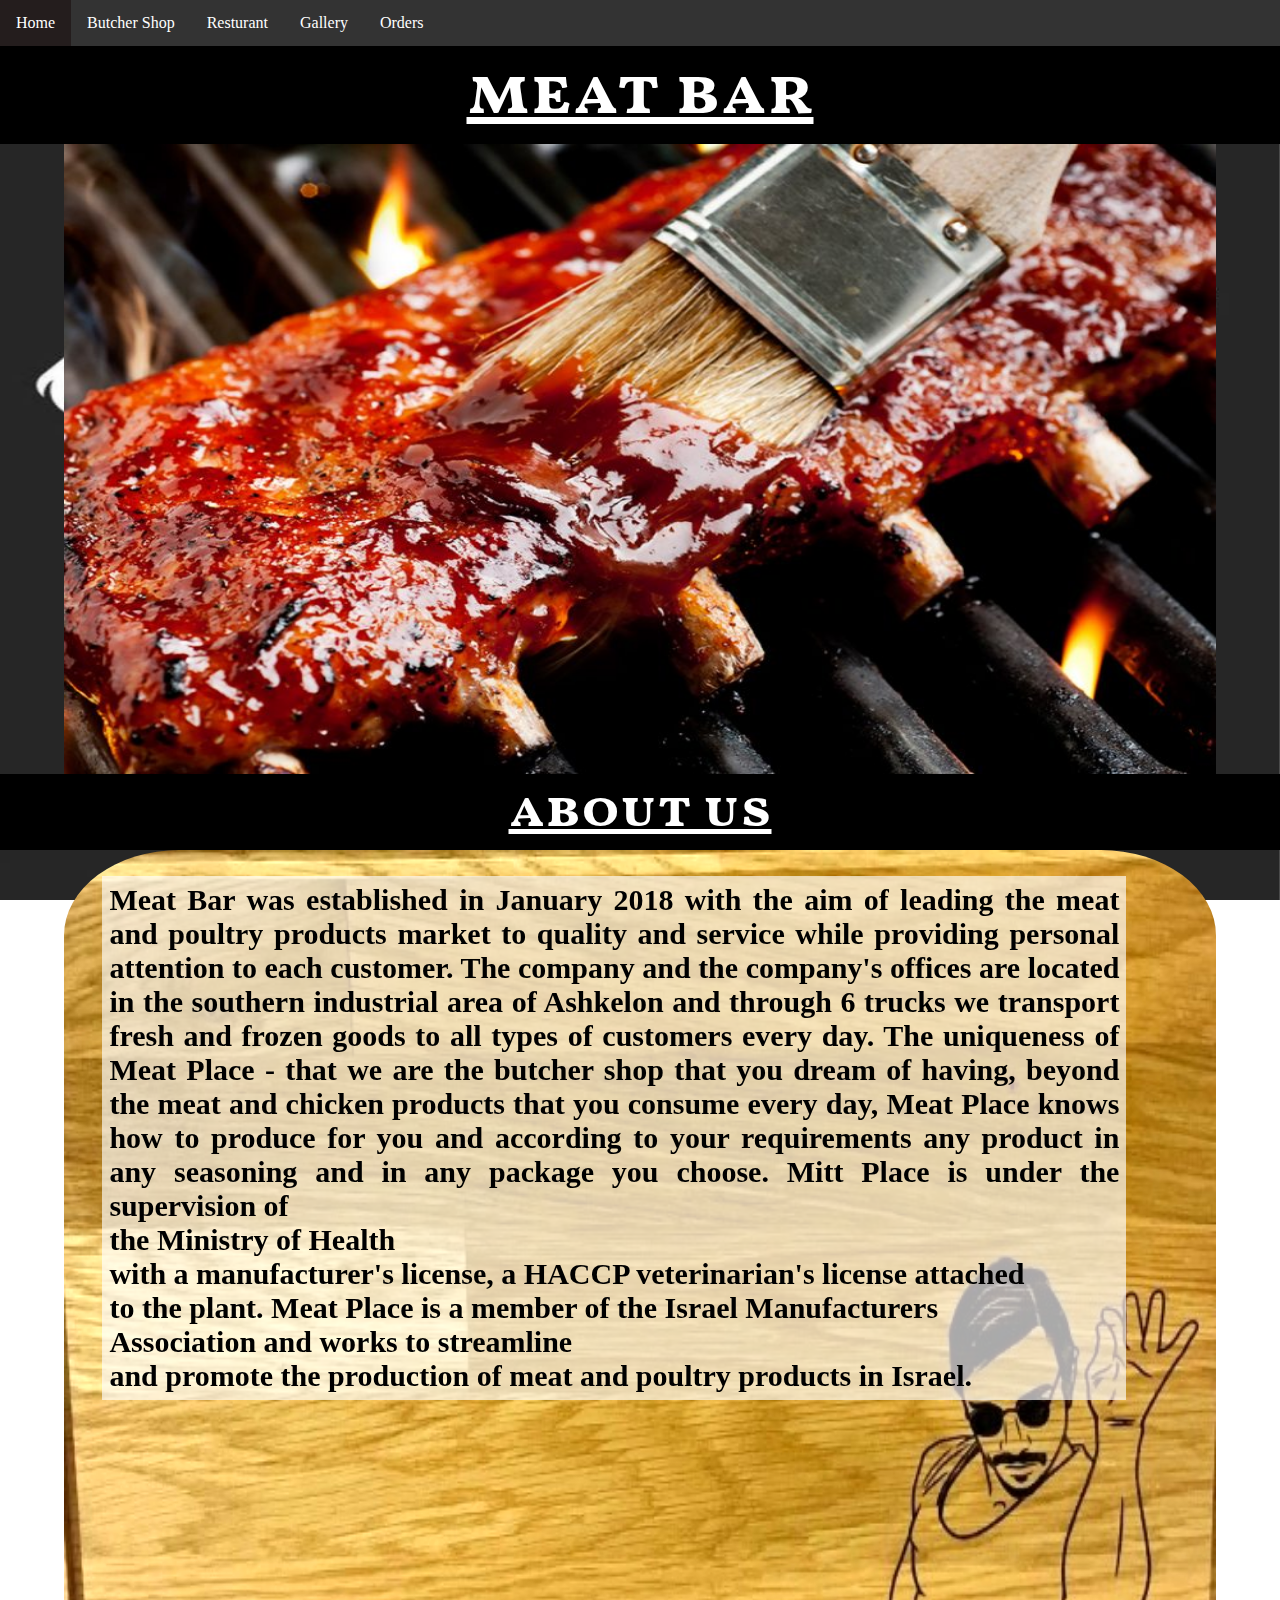
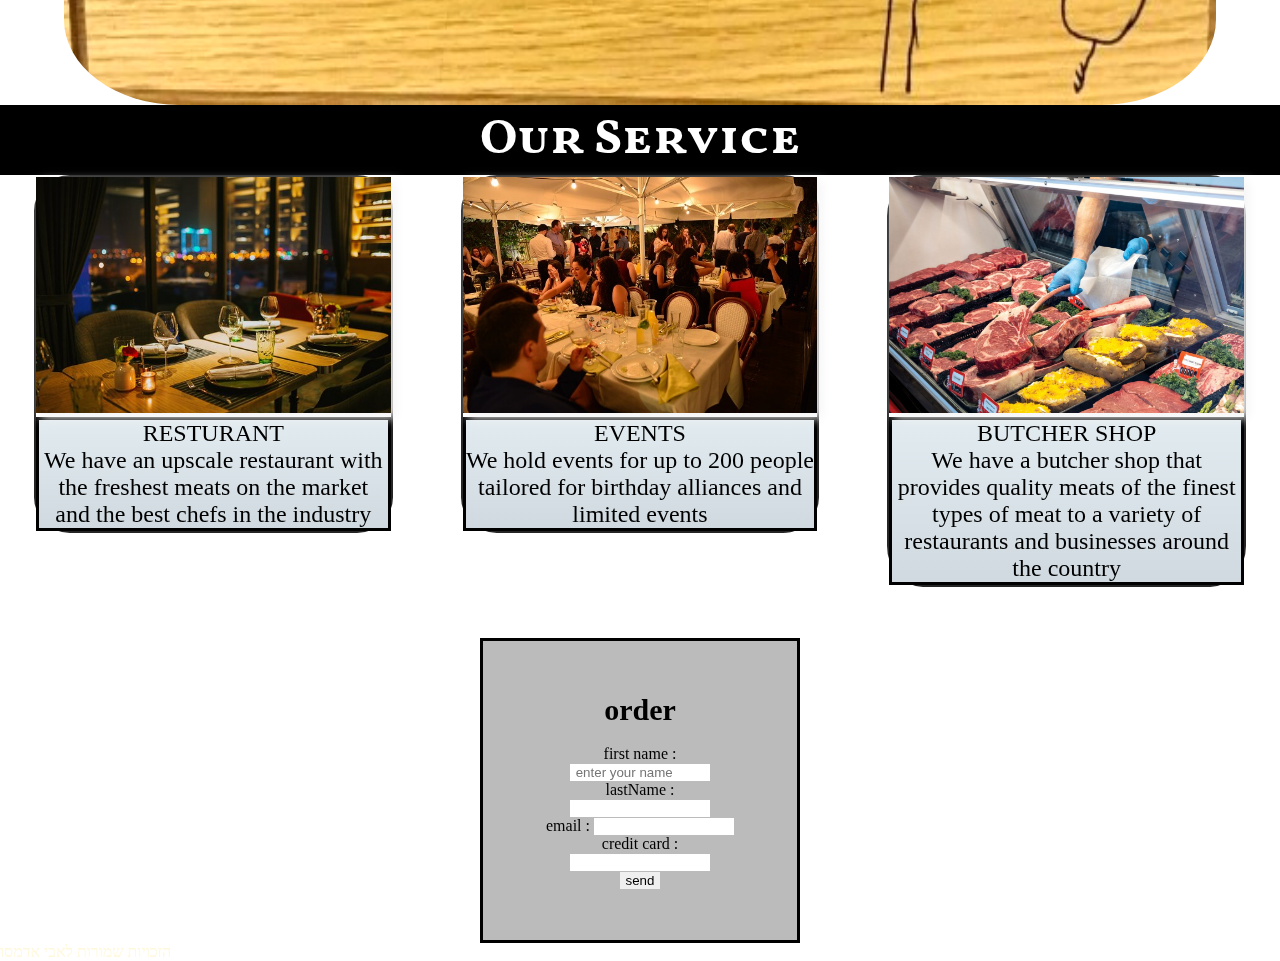
<file: index.html>
<!DOCTYPE html>
<html lang="en">
<head>
    <meta charset="UTF-8">
    <meta http-equiv="X-UA-Compatible" content="IE=edge">
    <meta name="viewport" content="width=device-width, initial-scale=1.0">
    <title>Document</title>
    <link href="https://fonts.googleapis.com/css2?family=Vollkorn+SC:wght@900&display=swap" rel="stylesheet">
    <link rel="stylesheet" href="style.css">
</head>
<body>
    <img src="media/home bckg.jpg " alt="" class="background">
    
    <header>
        <nav>
            <ul>
                <li><a class="active" href="index.html">Home</a></li>
                <li><a href="butcher.html.html">Butcher Shop</a></li>
                <li><a href="returant.html">Resturant</a></li>
                <li><a href="#gallery">Gallery</a></li>
                <li><a href="#forms">Orders</a></li>
              </ul>

          
              
        </nav>
    </header>
    <main>
        <center>
            <h1>
    meat bar
</h1>

    
        <article class="slide">
            <img class="slidePic"src="media/slider1.jpg" alt="Slide 3" />
            
            <img class="slidePic" src="media/slide2.jpg" alt="Slide 4" />
            <img  class="slidePic" src="media/slider3.jpg" alt="Slide 2" />
          
            <img class="slidePic" src="media/slider4.jpg" alt="Slide 1" />
            <img class="slidePic"  src="media/slider5.jpg" alt="Slide 5" />
          </article>
    
    
    

    <h2>
            about us
        </h2>
        
           
          
            <div class="butcher">
                        <p id="text">Meat Bar was established in January 2018 with the aim of leading the meat and poultry 
            products market to quality and service while providing personal attention to each customer.
            The company and the company's offices are located in the southern industrial area of ​​Ashkelon 
            and through 6 trucks we transport fresh and frozen goods to all types of customers every day.
            The uniqueness of Meat Place - that we are the butcher shop that you dream of having, beyond the meat
             and chicken products that you consume every day, Meat Place knows how to produce for you and according to your
              requirements any product in any seasoning and in any package you choose.
            Mitt Place is under the supervision of <br> the Ministry of Health <br> with a manufacturer's license, a HACCP veterinarian's 
            license attached <br> to the plant.
            
            Meat Place is a member of the Israel Manufacturers <br> Association and works to streamline <br> and promote 
             the production of meat and poultry products in Israel.</p>
          

            <div id="kereshe">
            <img src="media/Facetune22-04-2021-09-55-37.jfif" alt="butcher" >
            </div>
</div>
        
           
        <!-- <div class="bckgp"></div> -->
        </div>

        <h3>
            Our Service
        </h3>
<section class="service">

    <div class="resturant card">
          <img src="media/restaurant.jpg" alt="">
        <p> RESTURANT <br>
            We have an upscale restaurant with the freshest meats on the market and the best chefs in the industry
        </p>  
        </div>
        
        <div class="event card">
            
            <img src="media/event.jpg" alt="">
<p> EVENTS <br>
    We hold events for up to 200 people tailored for birthday alliances and limited events
        </p> 
        </div>

        <div class="btr card">
           
                
            
            <img src="media/butcher.jpg" alt="">
            
                
            
            <p>BUTCHER SHOP<br>
                We have a butcher shop that provides quality meats of the finest types of meat to a variety of restaurants and businesses around the country</p>
        </div>
</section>
        
       
      


<article id="forms">
     <h4>order</h4>
   <form action="" class="orderevent"> <br>
    <label>first name :</label>
    <input type="text" name="firstName" placeholder=" enter your name"  > <br>
    <label>lastName :</label>
    <input  type="text" name="lastName" id=""> <br>
    <label>email :</label>
<input autocomplete="on" type="email" name="email" id=""> <br>
    <label>credit card :</label>
<input  type="search" name="" id=""   > <br>
<button class="btn">send</button>
   </form> 
</article>
 
        </center>
    

    </main>
    <footer>
        <section class="copyRight"><p> הזכויות שמורות לאבי אדמסו</p></section>
    </footer>
</body>
</html>
</file>
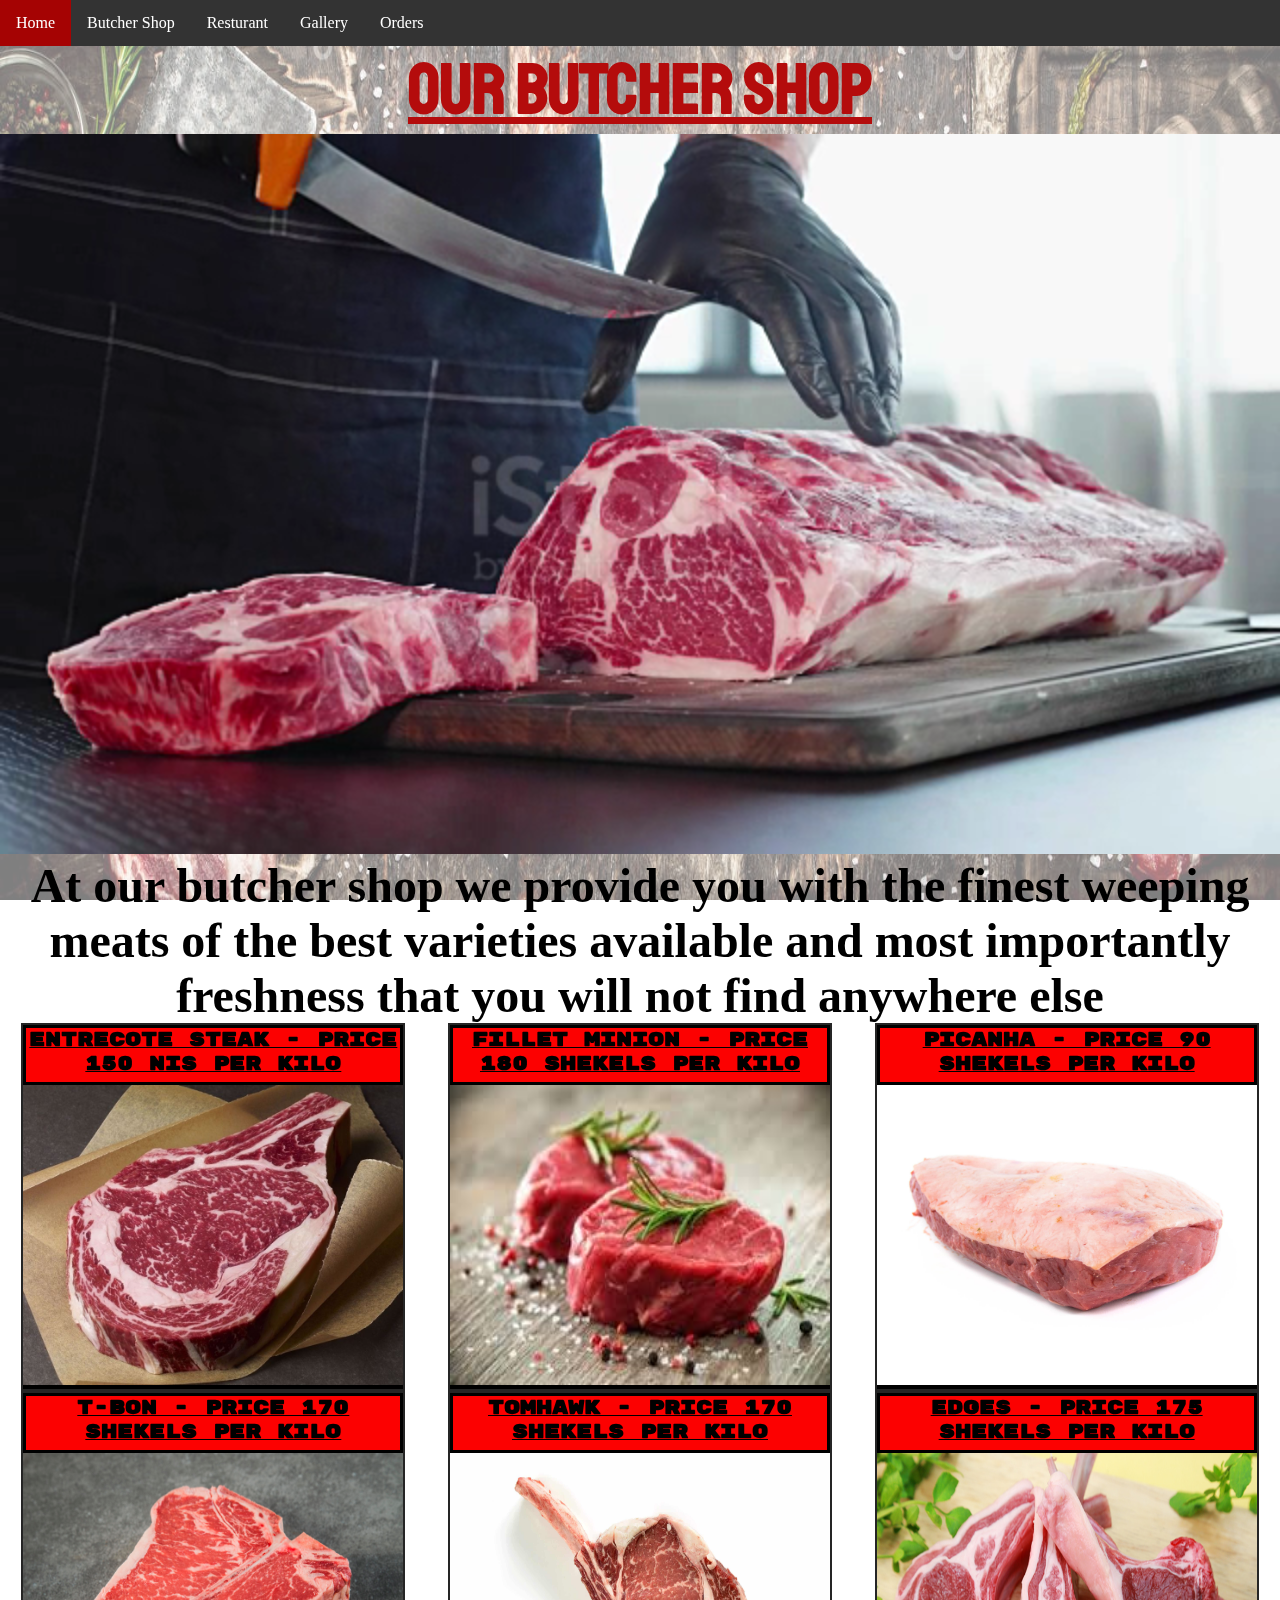
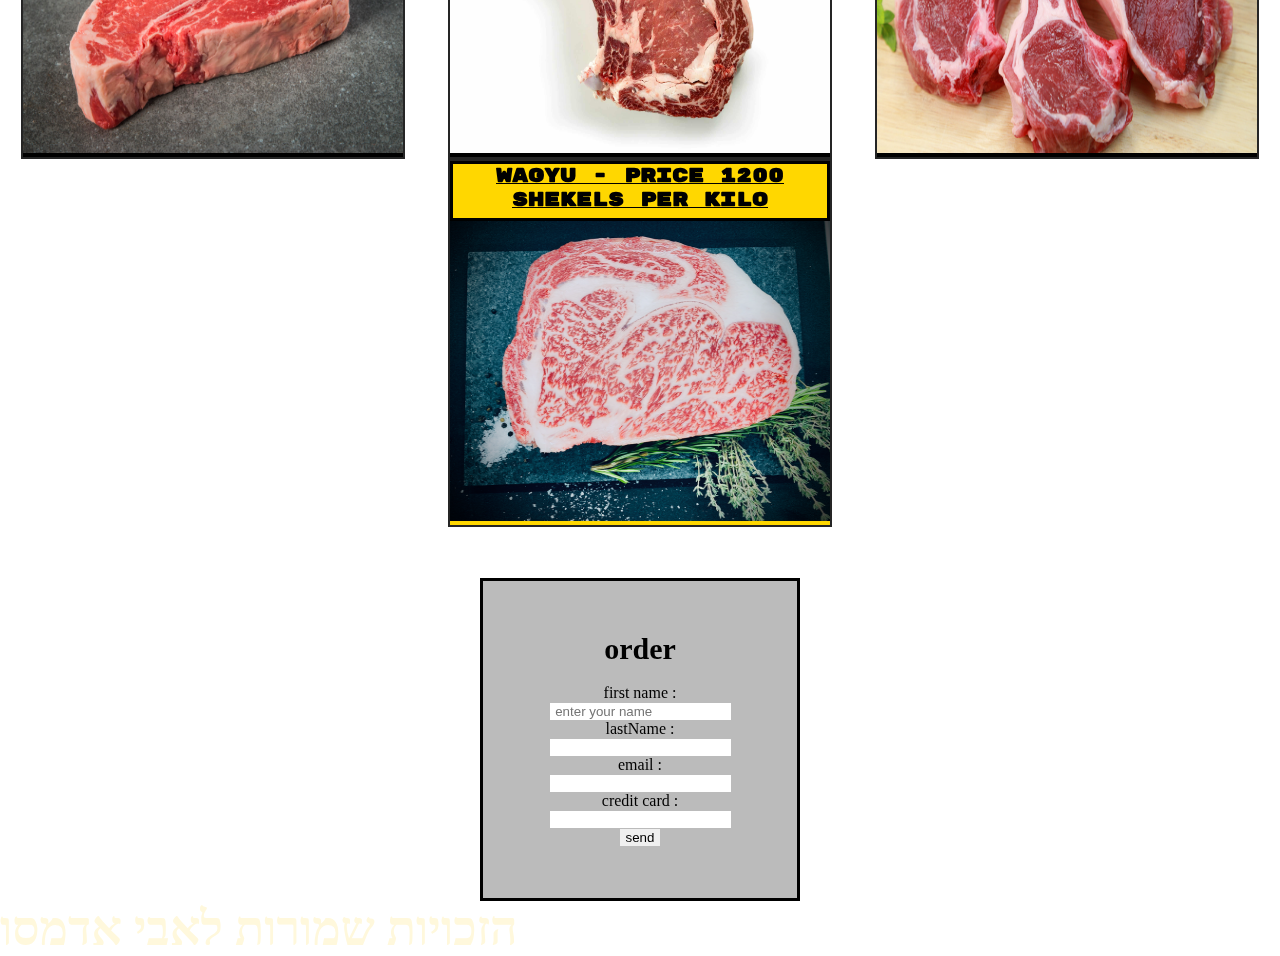
<file: butcher.html.html>
<!DOCTYPE html>
<html lang="en">
<head>
    <meta charset="UTF-8">
    <meta http-equiv="X-UA-Compatible" content="IE=edge">
    <meta name="viewport" content="width=device-width, initial-scale=1.0">
    <title>Document</title>
    <link href="https://fonts.googleapis.com/css2?family=Staatliches&display=swap" rel="stylesheet">
    <link href="https://fonts.googleapis.com/css2?family=IM+Fell+English:ital@1&family=Style+Script&display=swap" rel="stylesheet">
    <link href="https://fonts.googleapis.com/css2?family=Open+Sans:wght@800&family=Rubik+Mono+One&display=swap" rel="stylesheet">
    <link rel="stylesheet" href="butcher.css.css">
</head>
<body>
    <img src="media/bckg.jpg" alt="" class="background">
    <header>
        <nav>
           
            <ul>
                <li><a class="active" href="index.html">Home</a></li>
                <li><a href="butcher.html.html">Butcher Shop</a></li>
                <li><a href="returant.html">Resturant</a></li>
                <li><a href="#gallery">Gallery</a></li>
                <li><a href="#forms">Orders</a></li>
              </ul>
        </nav>
    
    </header>
    <main>
        <center>
           <h1>
   OUR BUTCHER SHOP
</h1> 
<video width="100%" height="auto" autoplay loop muted>
    <source src="media/butchers.mp4" type="video/mp4">
    
  
  </video>
<P>
    At our butcher shop we provide you with the finest weeping meats of the best varieties available and most importantly freshness that you will not find anywhere else
</P>
<section class="meats">
    
        <div class="antricot">
            <p>
                Entrecote steak - price 150 NIS per kilo 
             </p>
            <img src="media/antricot.jpeg" alt="" >
        
        </div>

    <div class="phille">
        <p>
            Fillet Minion - price 180 shekels per kilo
        </p>
        <img src="media/phille.jfif" alt="" >
  
</div>

    <div class="pichana">
        <p>
            Picanha - price 90 shekels per kilo
        </p>
        <img src="media/pichana.jpg" alt="" class="pichana">
    
</div>
    <div class="t-bone">
        <p>
            T-bon - price 170 shekels per kilo
        </p>
        <img src="media/T-Bone.jpg" alt="" >
    
</div>
    <div class="tomhawk">
        <p>
            tomhawk - price 170 shekels per kilo  
        </p>
        <img src="media/tomhawk.jpg" alt="" >
        
      </div>
    
      <div class="tzlaot">
        <p>
            edges - price 175 shekels per kilo  
        </p>
        <img src="media/tzlaot.jpg" alt="" >
        
      </div>
      <div class="wagyu">
        <p>
            wagyu - price 1200 shekels per kilo  
        </p>
        <img src="media/wagyu.png" alt="" >
        
      </div>

</section>

<div id="forms">
    <h4>order</h4>
  <form action="" class="orderevent"> <br>
   <label>first name :</label>
   <input type="text" name="firstName" placeholder=" enter your name"  > <br>
   <label>lastName :</label>
   <input  type="text" name="lastName" id=""> <br>
   <label>email :</label>
<input autocomplete="on" type="email" name="email" id=""> <br>
   <label>credit card :</label>
<input  type="search" name="" id=""   > <br>
<button class="btn">send</button>
  </form> 
</div>
        </center>

    </main>
    <footer>
        <section class="copyRight"><p> הזכויות שמורות לאבי אדמסו</p></section>
        
    </footer>
</body>
</html>
</file>
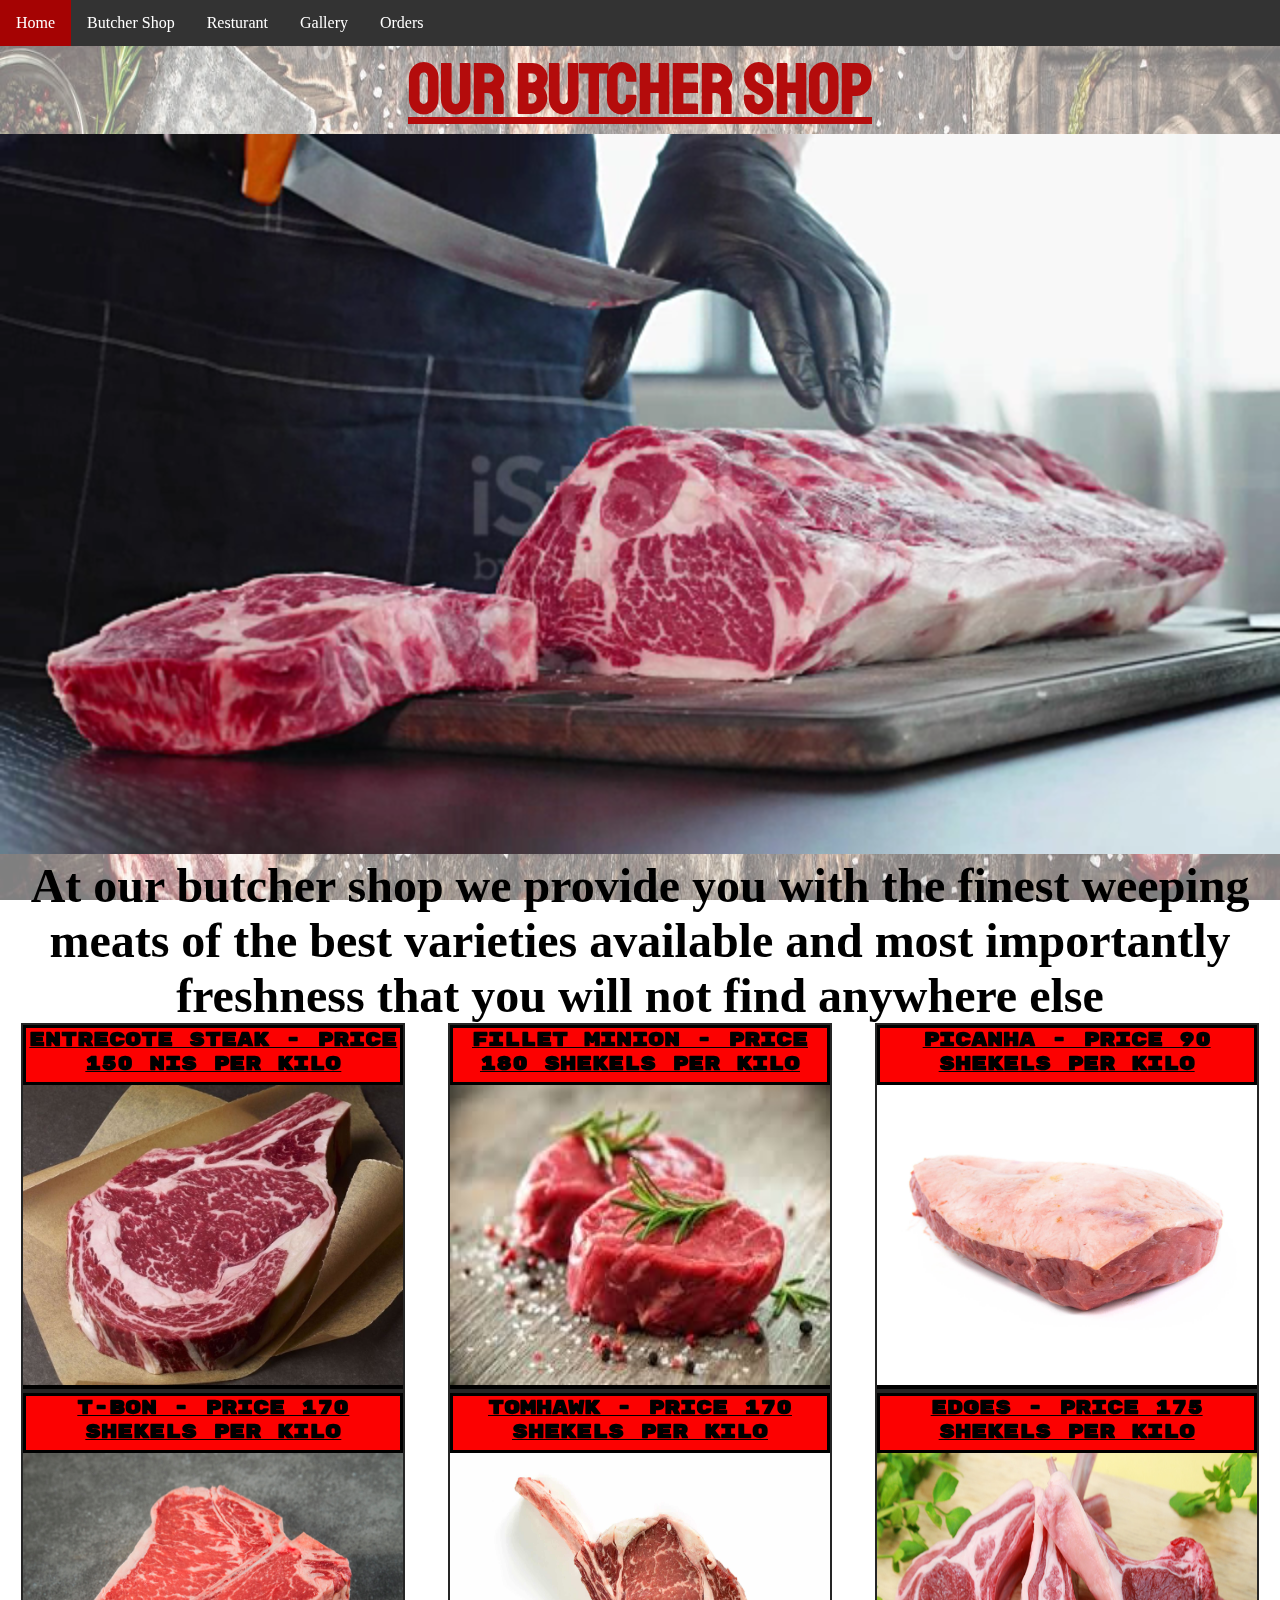
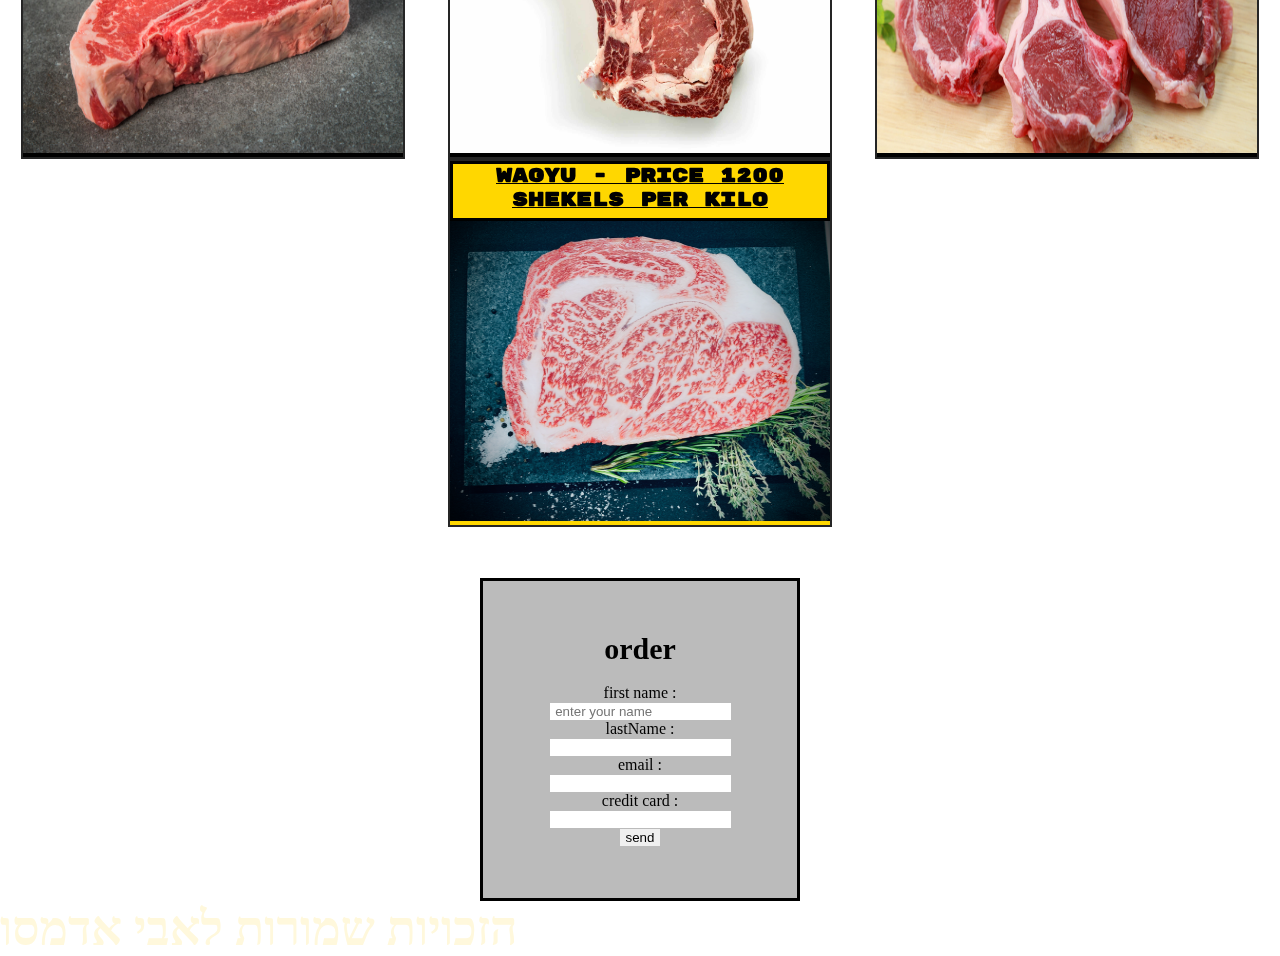
<file: htmlButcher/butcher.html.html>
<!DOCTYPE html>
<html lang="en">
<head>
    <meta charset="UTF-8">
    <meta http-equiv="X-UA-Compatible" content="IE=edge">
    <meta name="viewport" content="width=device-width, initial-scale=1.0">
    <title>Document</title>
    <link href="https://fonts.googleapis.com/css2?family=Staatliches&display=swap" rel="stylesheet">
    <link href="https://fonts.googleapis.com/css2?family=IM+Fell+English:ital@1&family=Style+Script&display=swap" rel="stylesheet">
    <link href="https://fonts.googleapis.com/css2?family=Open+Sans:wght@800&family=Rubik+Mono+One&display=swap" rel="stylesheet">
    <link rel="stylesheet" href="../cssButcher/butcher.css.css">
</head>
<body>
    <img src="../media/bckg.jpg" alt="" class="background">
    <header>
        <nav>
           
            <ul>
                <li><a class="active" href="../index.html">Home</a></li>
                <li><a href="../htmlButcher/butcher.html.html">Butcher Shop</a></li>
                <li><a href="../resurant/returant.html">Resturant</a></li>
                <li><a href="#gallery">Gallery</a></li>
                <li><a href="#forms">Orders</a></li>
              </ul>
        </nav>
    
    </header>
    <main>
        <center>
           <h1>
   OUR BUTCHER SHOP
</h1> 
<video width="100%" height="auto" autoplay loop muted>
    <source src="../media/butchers.mp4" type="video/mp4">
    
  
  </video>
<P>
    At our butcher shop we provide you with the finest weeping meats of the best varieties available and most importantly freshness that you will not find anywhere else
</P>
<section class="meats">
    
        <div class="antricot">
            <p>
                Entrecote steak - price 150 NIS per kilo 
             </p>
            <img src="../media/antricot.jpeg" alt="" >
        
        </div>

    <div class="phille">
        <p>
            Fillet Minion - price 180 shekels per kilo
        </p>
        <img src="../media/phille.jfif" alt="" >
  
</div>

    <div class="pichana">
        <p>
            Picanha - price 90 shekels per kilo
        </p>
        <img src="../media/pichana.jpg" alt="" class="pichana">
    
</div>
    <div class="t-bone">
        <p>
            T-bon - price 170 shekels per kilo
        </p>
        <img src="../media/T-Bone.jpg" alt="" >
    
</div>
    <div class="tomhawk">
        <p>
            tomhawk - price 170 shekels per kilo  
        </p>
        <img src="../media/tomhawk.jpg" alt="" >
        
      </div>
    
      <div class="tzlaot">
        <p>
            edges - price 175 shekels per kilo  
        </p>
        <img src="../media/tzlaot.jpg" alt="" >
        
      </div>
      <div class="wagyu">
        <p>
            wagyu - price 1200 shekels per kilo  
        </p>
        <img src="../media/wagyu.png" alt="" >
        
      </div>

</section>

<div id="forms">
    <h4>order</h4>
  <form action="" class="orderevent"> <br>
   <label>first name :</label>
   <input type="text" name="firstName" placeholder=" enter your name"  > <br>
   <label>lastName :</label>
   <input  type="text" name="lastName" id=""> <br>
   <label>email :</label>
<input autocomplete="on" type="email" name="email" id=""> <br>
   <label>credit card :</label>
<input  type="search" name="" id=""   > <br>
<button class="btn">send</button>
  </form> 
</div>
        </center>

    </main>
    <footer>
        <section class="copyRight"><p> הזכויות שמורות לאבי אדמסו</p></section>
        
    </footer>
</body>
</html>
</file>
<file: style.css>
*{
  border: 0; margin: 0; box-sizing: border-box;
}
.background {
  width: 100vw;
  height: 100vh;
  position: fixed;
  z-index: -900;
  /* opacity: 0.6; */
  
}
ul {
  list-style-type: none;
  margin: 0;
  padding: 0;
  overflow: hidden;
  background-color: #333;
}

li {
  float: left;
}

li a {
  display: block;
  color: white;
  text-align: center;
  padding: 14px 16px;
  text-decoration: none;
}

li a:hover:not(.active) {
  background-color: #111;
}

.active {
  background-color: #241d1d;
}

h1 {
  font-family: "Vollkorn SC", serif;
  font-size: 70px;
  color: rgb(255, 255, 255);
  text-decoration-line: underline;
  background-color: rgb(0, 0, 0);
 
}

  #forms {
    padding: 4%;
    width: 25%;
    height: 25%;
    background-color: rgb(187, 187, 187);
    margin-top: 4%;
    border: solid;
    
  }
  
  


h2 {
  font-family: "Vollkorn SC", serif;
  font-size: 55px;
  color: rgb(255, 255, 255);
  text-decoration-line: underline;
  background-color: rgb(0, 0, 0);
}
#kereshe {
  width: 100%;
  height: 95vh;
  position: relative;
}
#text {
  position: absolute;
margin-top: 2%;
  font-size: 30px;
  text-align: justify;
  font-weight: bold;
  color: rgb(0, 0, 0);
  padding: 7px;
  
}

#kereshe img {
  position: absolute;
  width: 100%;
  height: 100%;
  right: 0%;
  border-radius: 10%;
  filter: brightness(130%);
}

.butcher {
  
  border-radius: 10%;
  width: 90%;
}
.butcher p{
  z-index: 1; width: 80%;
  background-color: #ffffffa9;
  position: relative;
  left: 8%;
  
;}

.fling-minislide img {
  width: 30%;
  height: 30%;
}
h3 {
  font-family: "Vollkorn SC", serif;
  font-size: 50px;
  color: rgb(255, 255, 255);
  background-color: rgb(0, 0, 0);
}

section div {
  width: 28%;
  height: 60%;
  border-style: double;
  border-width: 2px;
  border-color: rgb(37, 37, 37);

  border-radius: 10%;
}

.service {
  display: flex;
  flex-wrap: wrap;
justify-content: space-around;
  border-radius: 10%;
}
.service img {
  width: 100%;
  height: 100%;
  box-shadow: 5px 5px 10px whitesmoke;  
}
.service p {
  height: 40%;
  background-image: linear-gradient(to top, #cfd9df 0%, #e2ebf0 100%);
  
  color: rgb(0, 0, 0);
  font-size: 150%;
  
  border: solid;
  
}
#forms h4 {
  font-size: 30px;
}




.event :hover{
  width: 110%;
  filter: brightness(140%);
  
}
.resturant :hover{
  width: 110%;
filter: brightness(140%);


}
.card{
  transition:1s ease-in-out;
}
.card :hover{
  
  filter: brightness(140%);
  transform: scale(1.2);
  transition:2s ease-in-out;
  
}
.slide {
         width: 90vw;
         height: 70vh;
         display: flex;
         text-align: center;
         overflow: hidden;
         margin-right: 400%;
         margin-left: 5%;
     }
     .slide .slidePic {
         width: 100%;
         height: 100%;
         flex-shrink: 0;
         animation: sideToSide 20s alternate infinite;         


     }
     .slide .slidePic img {
         width: 90%;
         height: 100%;
         opacity: 0.7;
     }
     @keyframes sideToSide {
         0% { transform:translateX(0%);}
        25%{ transform:translateX(-100%);}
         50% { transform:translateX(-200%);}
        75% { transform:translateX(-300%);}
         100% { transform:translateX(-400%) ;}
     }
     .copyRight{color: cornsilk;}

     /* @media screen and (min-width:0px) and (max-width:425px){ 
      #kereshe{
         filter: opacity(0);
       }

       .butcher{
        background-color: white;
        
      }
       
     } */
     @media only screen and (max-width: 426px) {
      #text {
        font-size: 15px;
        text-align: justify;
        font-weight: bold;
        color: rgb(0, 0, 0);
        padding: 20px;
        
      }
      #forms{
        height: 15%;
      }
      #forms  form input{
        width: 80px;
      }
      nav li{font-size: 12px;}
      .service p{
        font-size: 70%;
      }
      }
    @media only screen and (max-width: 768px) and (min-width: 426px){
      nav li{font-size: 150%;}
      #text{
       font-size: 18px;

      }
      #forms {
        width: 35%;
      }
    }
    @media only screen and (max-width: 1024) and (min-width: 769px) {
      
      .butcher #text{
        font-size: 20px; 
      }

    }
    #forms input{
      width: 140px;
      
    }
</file>
<file: butcher.css.css>
*{
  border: 0; margin: 0; box-sizing: border-box;
}
.background {
    width: 100vw;
    height: 100vh;
    position: fixed;
    z-index: -900;
    opacity: 0.5;;
  }
  ul {
    list-style-type: none;
    margin: 0;
    padding: 0;
    overflow: hidden;
    background-color: #333;
  }
  
  li {
    float: left;
  }
  
  li a {
    display: block;
    color: white;
    text-align: center;
    padding: 14px 16px;
    text-decoration: none;
  }
  
  li a:hover:not(.active) {
    background-color: #111;
  }
  
  .active {
    background-color: #a50303;
  }
  h1{font-family: 'Staatliches', cursive;
    font-size: 70px;
    color: rgb(180, 12, 12);
    text-decoration-line: underline;}
    p{
      font-family: 'IM Fell English', serif;
      font-weight: bold;
      font-size: 300%;
    }

    section div {
      width: 33%;
      height: 200px;
      border-style: double;
      border-width: 2px;
      border-color: rgb(37, 37, 37);
    
      
    }
.meats{
  
  width: 100%;
  color: rgb(0, 0, 0);
  display: flex;
  flex-wrap: wrap;
  justify-content: space-around;
  ;

}
.meats div{
  
  width:30%;
height: 30%;
background-color: rgb(0, 0, 0);
}
.meats img{ width: 100%;
  height: 300px; }
.meats p {
  font-family: 'Rubik Mono One', sans-serif;
  height: 60px;
  background-color: rgb(252, 1, 1);
  text-decoration-line: underline;
  color: rgb(0, 0, 0);
  font-size: 120%;
  border: solid;
}
.meats .wagyu{
  background-color: gold;
}
.wagyu p{
  background-color: gold;
}
.wagyu {
  background-color: gold;
}
h4 {
  font-size: 30px;
}
#forms {
  padding: 4%;
  width: 25%;height: 25%;
  background-color: rgb(187, 187, 187);
  margin-top: 4%;
  border: solid;
  
}
.copyRight{color: cornsilk;}
</file>
<file: cssButcher/butcher.css.css>
*{
  border: 0; margin: 0; box-sizing: border-box;
}
.background {
    width: 100vw;
    height: 100vh;
    position: fixed;
    z-index: -900;
    opacity: 0.5;;
  }
  ul {
    list-style-type: none;
    margin: 0;
    padding: 0;
    overflow: hidden;
    background-color: #333;
  }
  
  li {
    float: left;
  }
  
  li a {
    display: block;
    color: white;
    text-align: center;
    padding: 14px 16px;
    text-decoration: none;
  }
  
  li a:hover:not(.active) {
    background-color: #111;
  }
  
  .active {
    background-color: #a50303;
  }
  h1{font-family: 'Staatliches', cursive;
    font-size: 70px;
    color: rgb(180, 12, 12);
    text-decoration-line: underline;}
    p{
      font-family: 'IM Fell English', serif;
      font-weight: bold;
      font-size: 300%;
    }

    section div {
      width: 33%;
      height: 200px;
      border-style: double;
      border-width: 2px;
      border-color: rgb(37, 37, 37);
    
      
    }
.meats{
  
  width: 100%;
  color: rgb(0, 0, 0);
  display: flex;
  flex-wrap: wrap;
  justify-content: space-around;
  ;

}
.meats div{
  
  width:30%;
height: 30%;
background-color: rgb(0, 0, 0);
}
.meats img{ width: 100%;
  height: 300px; }
.meats p {
  font-family: 'Rubik Mono One', sans-serif;
  height: 60px;
  background-color: rgb(252, 1, 1);
  text-decoration-line: underline;
  color: rgb(0, 0, 0);
  font-size: 120%;
  border: solid;
}
.meats .wagyu{
  background-color: gold;
}
.wagyu p{
  background-color: gold;
}
.wagyu {
  background-color: gold;
}
h4 {
  font-size: 30px;
}
#forms {
  padding: 4%;
  width: 25%;height: 25%;
  background-color: rgb(187, 187, 187);
  margin-top: 4%;
  border: solid;
  
}
.copyRight{color: cornsilk;}
</file>
